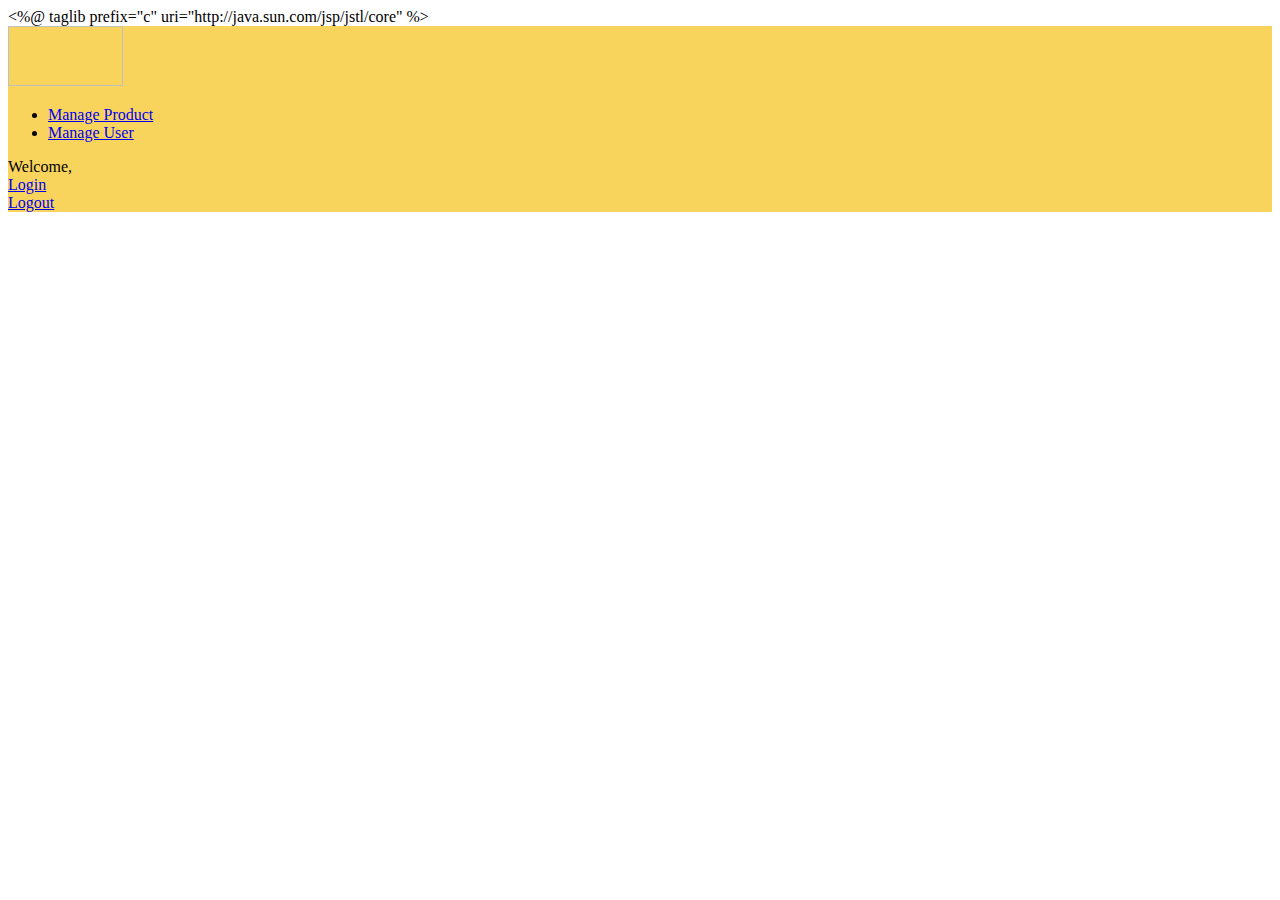
<file: src/main/resources/templates/layout.html>
<!DOCTYPE html>
<%@ taglib prefix="c" uri="http://java.sun.com/jsp/jstl/core" %>
  <html xmlns:th="http://www.thymeleaf.org" xmlns:sec="http://www.thymeleaf.org/thymeleaf-extras-springsecurity5">

  <head>
    <meta charset="ISO-8859-1">
    <link href="https://cdn.jsdelivr.net/npm/bootstrap@5.0.1/dist/css/bootstrap.min.css" rel="stylesheet"
      integrity="sha384-+0n0xVW2eSR5OomGNYDnhzAbDsOXxcvSN1TPprVMTNDbiYZCxYbOOl7+AMvyTG2x" crossorigin="anonymous">
  </head>

  <body>
    <header class="p-3 text-dark" style="background-color: #f9d45d">
      <div class="container">
        <div class="d-flex flex-wrap align-items-center justify-content-center justify-content-lg-start">
          <a class="navbar-brand text-dark" href="/">

            <img th:src="@{/images/logo_full.png}" width="115" height="60">
          </a>
          <ul class="nav col-12 col-lg-auto me-lg-auto mb-2 justify-content-center mb-md-0">
            <li th:if="${session.userSession ne null}"><a href="/productlist" class="nav-link px-2 text-dark">Manage
                Product</a></li>

            <li th:if="${session.userSession ne null}"><a href="/userdetail/list" class="nav-link px-2 text-dark">Manage
                User</a></li>
          </ul>

          <div th:if="${session.userSession ne null}"> Welcome, <span th:utext="${session.userSession.getFirstName()}"></span>
            &nbsp;
            &nbsp;</div>
          <div th:unless="${session.userSession ne null}"><a class="btn btn-outline-light me-2"
              href="/login/login">Login</a></div>
          <div th:if="${session.userSession ne null}"> <a class="btn btn-outline-light me-2"
              href="/login/logout">Logout</a>
          </div>
        </div>
      </div>
    </header>
  </body>

  </html>
</file>
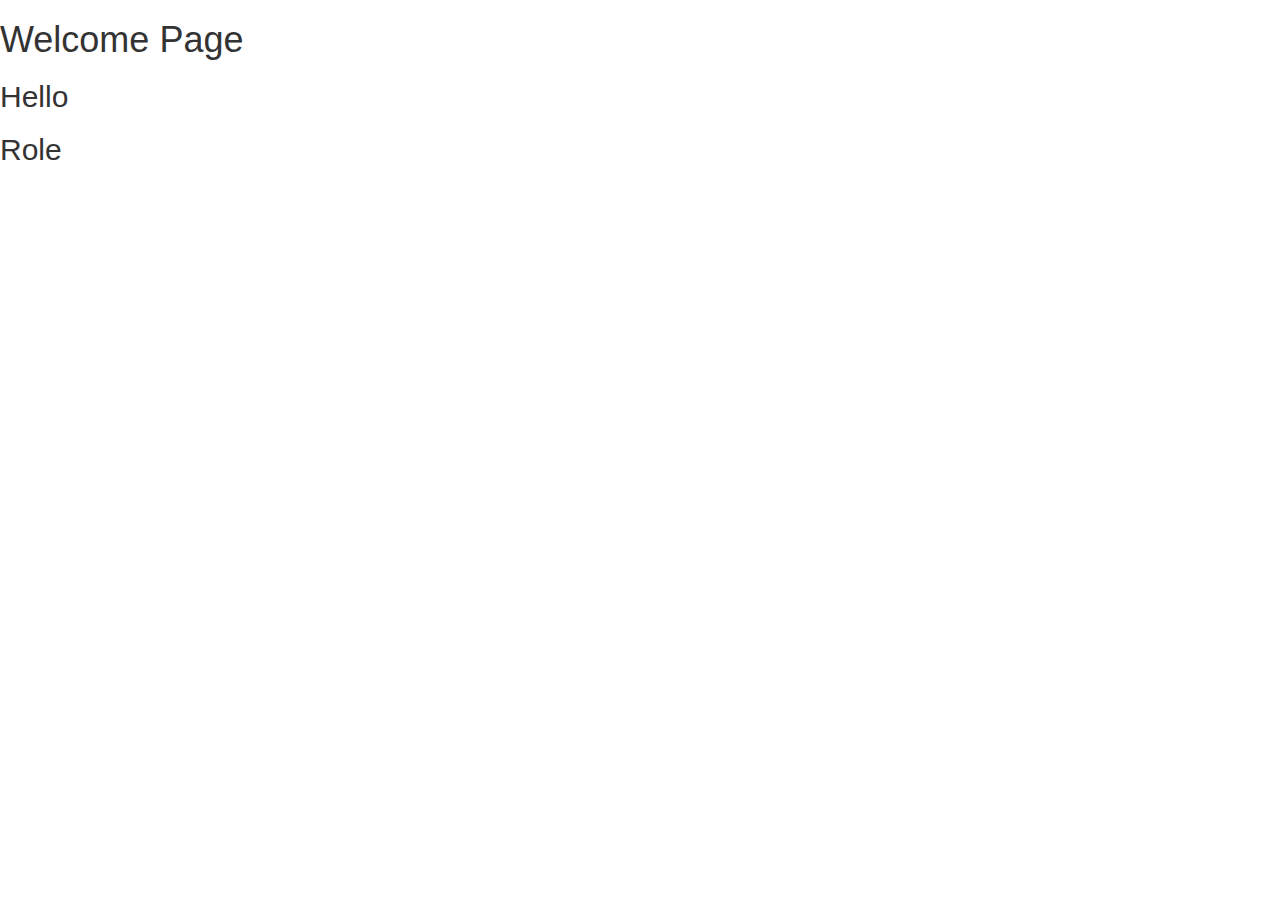
<file: src/main/resources/templates/welcome.html>
<!DOCTYPE html>
<html xmlns:th="http://www.thymeleaf.org">
<head>
<meta charset="ISO-8859-1">
<link rel="stylesheet"
	href="https://maxcdn.bootstrapcdn.com/bootstrap/3.4.1/css/bootstrap.min.css">
<title>indexPage</title>
</head>
<body>
	<header th:insert="layout/layout.html :: header"></header>
	<div th:replace="layout/layout.html :: menu"></div>
	<h1>Welcome Page</h1>
	<h2 th:utext="'Hello '+${session.userSession.username}">Hello</h2>
	<h2 th:utext="'Role '+${session.userSession.role}">Role</h2>

	<p>
		<span th:utext="${session.userSession.username}"></span>
	</p>
     
	<div th:replace="layout/layout.html :: footer"></div>


</body>
</html>
</file>
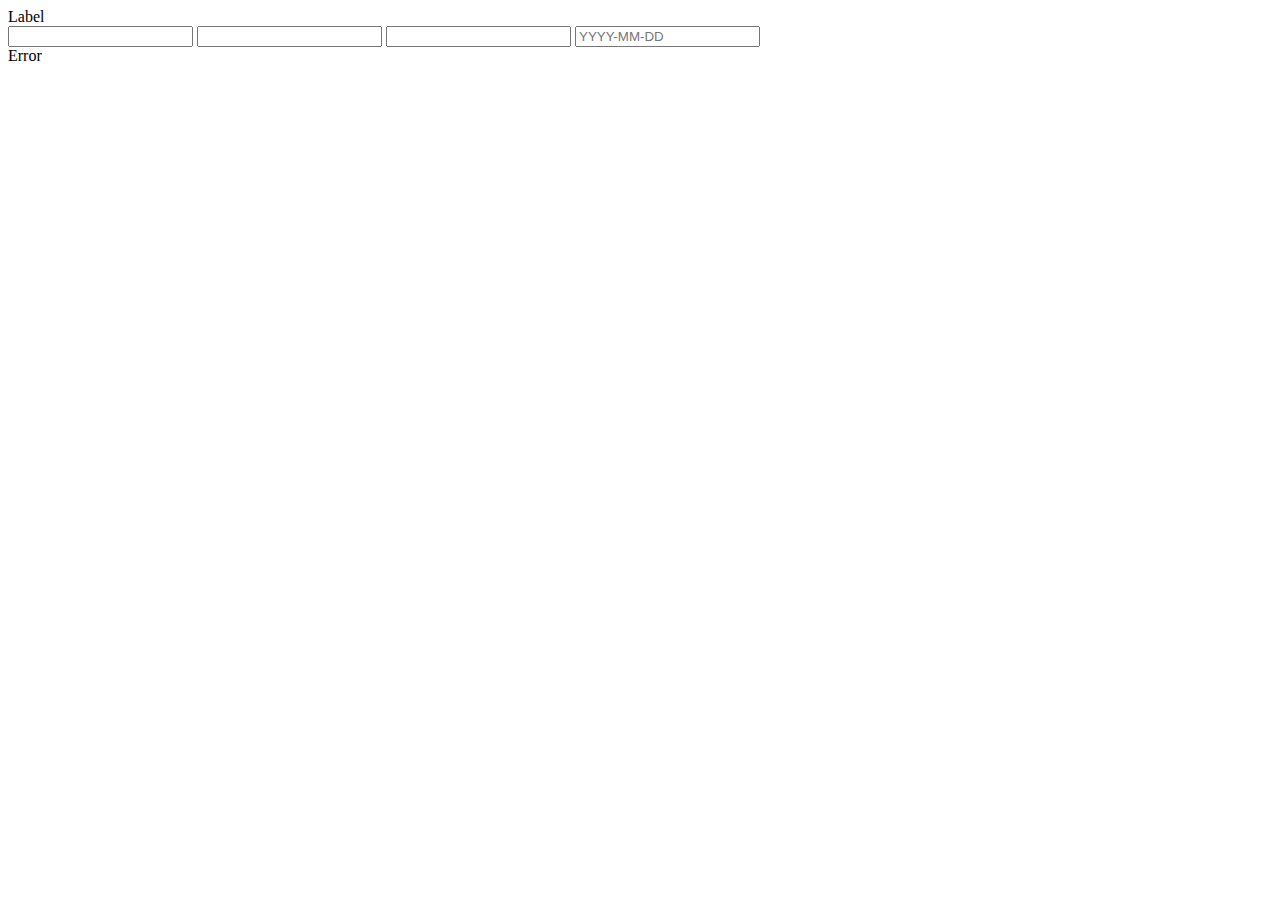
<file: src/main/resources/templates/fragments/inputField.html>
<html>
<body>
<form>
    <th:block th:fragment="input (label, name, type)">
        <div th:with="valid=${!#fields.hasErrors(name)}"
             th:class="${'form-group' + (valid ? '' : ' has-error')}"
             class="form-group">
            <label class="col-sm-2 control-label" th:text="${label}">Label</label>
            <div class="col-sm-10">
                <div th:switch="${type}">
                    <input th:case="'text'" class="form-control" type="text" th:field="*{__${name}__}" />
                    <input th:case="'text-required'" class="form-control" type="text" th:field="*{__${name}__}" required/>
                    <input th:case="'password'" class="form-control" type="password" th:field="*{__${name}__}" required/>
                    <input th:case="'date'" class="form-control" type="text" th:field="*{__${name}__}"
                           placeholder="YYYY-MM-DD" title="Enter a date in this format: YYYY-MM-DD"
                           pattern="(?:19|20)[0-9]{2}-(?:(?:0[1-9]|1[0-2])-(?:0[1-9]|1[0-9]|2[0-9])|(?:(?!02)(?:0[1-9]|1[0-2])-(?:30))|(?:(?:0[13578]|1[02])-31))"/>
                </div>
                <span th:if="${valid}"
                      class="glyphicon glyphicon-ok form-control-feedback"
                      aria-hidden="true"></span>
                <th:block th:if="${!valid}">
            <span
                    class="glyphicon glyphicon-remove form-control-feedback"
                    aria-hidden="true"></span>
                    <span class="help-inline" th:errors="*{__${name}__}">Error</span>
                </th:block>
            </div>
        </div>
    </th:block>
</form>
</body>
</html>
</file>
